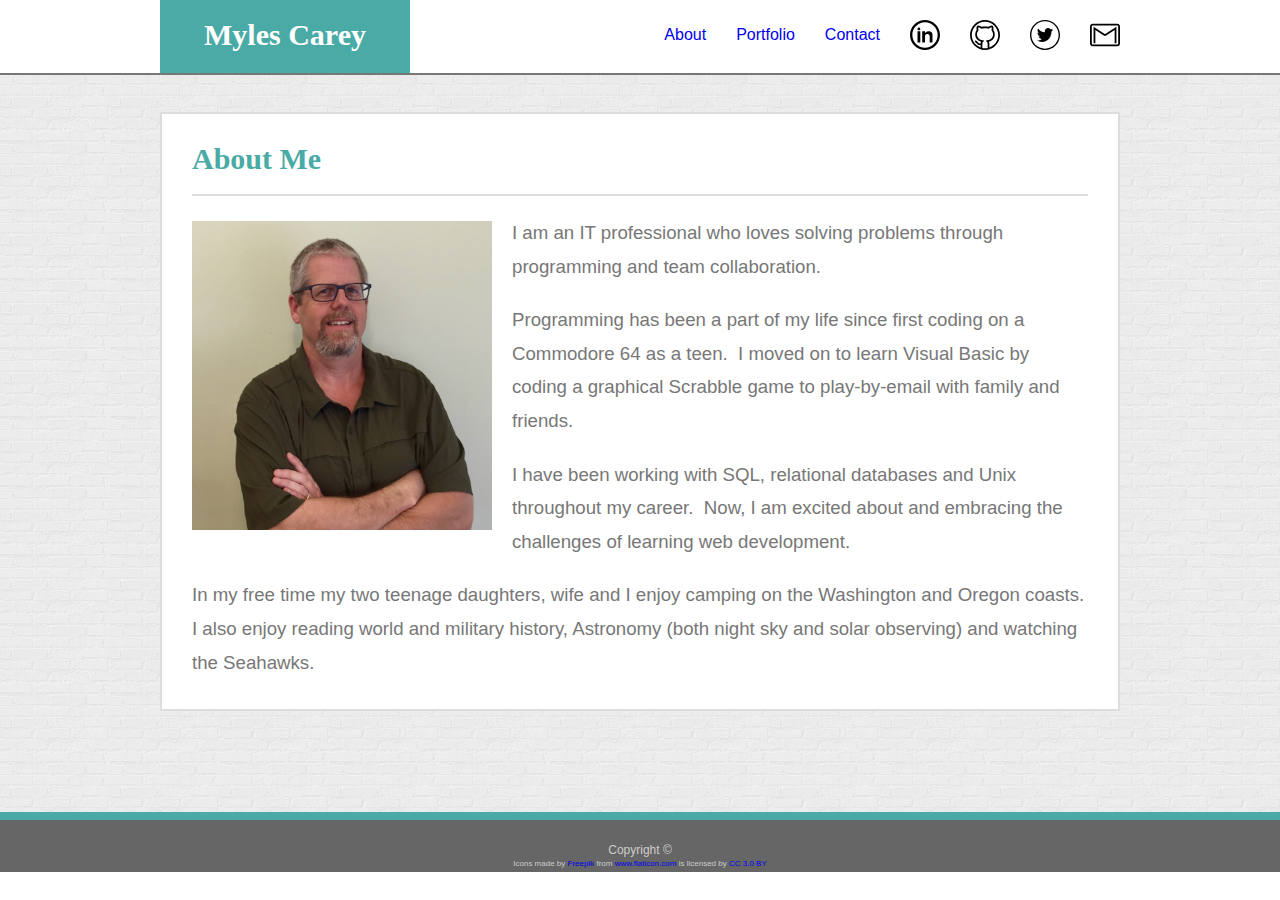
<file: index.html>
<!DOCTYPE html>
<html lang="en">
<head>
  <meta charset="UTF-8">
  <meta name="viewport" content="width=device-width, initial-scale=1.0">
  <meta http-equiv="X-UA-Compatible" content="ie=edge">
  <title>About Me - Myles Carey</title>
  <link rel="stylesheet" href="assets/css/reset.css">
  <link rel="stylesheet" type="text/css" href="assets/css/style.css">
</head>
<body>
 

  <!-- Code assessment:
       Refactoring points of my Basic Portfolio solution to add responsiveness had some challenges as the Basic Porfolio code 
       is first HTML/CSS effort and while produces visual desired results it is full of room for improvement.
       This responsive version itself could be improved in addition to cleaning up the baggage present from the Basic Portfolio starting point.
       
       Features - Responsive:
       
        1. Two breakpoints - at 768px and 640px, margins present at all times
        2. Name/Nav section switches to full container width (stacked on each other) at the 640 breakpoint - above that they have margin
           and match the width of the body content (max 960px)
        3. Header is static at small breakpoint but currently a bit buggy (see next section below)
        4. At 960px the Portfolio page has three columns of projects
        5. Media query used to help better fit nav bar icons and footer icon attribution text
        
        
      Missing or pooly inplemented:
      
        1. Static header buggy at small breakpoint - behavior is that content scrolls under header for certain distance before the
           header and rest of content scroll up together.  Unsuccessful in debugging this so far.  Desired behavior can be seen in the
           Bootstrap version - i.e. header is static and whole page scrolls together 

        2. Portfolio - clumsy placement and ill-responsive behavior on some form factors - projects don't center are take up available space in some cases

        3. Code passed validation, but really need to refactor it for better techniques, better semantics and eliminating/redoing ids and classes

        4. In the footer the text for Icon attribution text got troublesome on smaller form factors so needed media query to rearange 

        5. Better comments needed throughout

        6. A proper README.md file is needed - looking into templates and ideas via google
        
      Possible enhancements:

        1. Want to move social media links off the nav bar to their one container on the body as they cause challenges at the smaller form factors
        
  -->


  <!-- Page Header -->
  <header id="masthead">
    <!-- Outer & Inner Header Containers -->
    <div  class="container">
      <a href="index.html" id="name">Myles Carey</a>
        <!-- Header Nav Bar -->
      <nav>
        <ul>
          <li><a href="#">About</a></li>
          <li><a href="portfolio.html">Portfolio</a></li>
          <li><a href="contact.html">Contact</a></li>
          <li class="socialNav">
            <a href="https://www.linkedin.com/in/mylescarey2019" title="LinkedIn" target="_blank">
              <img class="socialIcon" src="assets/images/social-linkedin-circular-button.svg" alt="LinkedIn">
            </a>
          </li>
          <li class="socialNav">
              <a href="https://github.com/mylescarey2019" title="GitHub" target="_blank">
                <img class="socialIcon" src="assets/images/w_github.svg" alt="GitHub">
              </a>
          </li>
          <li class="socialNav">
              <a href="#" title="Coming soon - Twitter" target="_blank">
                <img class="socialIcon" src="assets/images/twitter-circular-button.svg" alt="Twitter">
              </a>
          </li> 
          <li class="socialNav">
              <a href="mailto:mylescarey2019@gmail.com?subject=Regarding%20your%20Portfolio" title="email me">
                <img class="socialIcon" src="assets/images/w_gmail.svg" alt="Gmail">
              </a>
          </li>             
        </ul>
      </nav> 
    </div>    
  </header>

  <!-- Main Section outer container -->
  <section id="mainSection">
    <!-- Main Section inner container -->
    <article class="mainDiv">
      <div id="mainSectionTitle">
        About Me
      </div>
      <!-- rule over bio text-->
      <div id="contentRule">
      </div>
      <!-- Bio article and image -->
      <div>
        <p><img id="profileImg" src="assets/images/MylesCarey.jpg" alt="Myles Carey">
          I am an IT professional who loves solving problems through programming and team collaboration.
        </p>
        <p>
          Programming has been a part of my life since first coding on a Commodore 64 as a teen. &nbsp;I moved on to learn Visual Basic by coding a graphical 
          Scrabble game to play-by-email with family and friends.</p>
        <p>
          I have been working with SQL, relational databases and Unix throughout my career.
          &nbsp;Now, I am excited about and embracing the challenges of learning web development.
        </p>
        <p>
          In my free time my two teenage daughters, wife and I enjoy camping on the Washington and Oregon coasts. I also enjoy reading world and military history, Astronomy (both night sky and solar observing) and watching the Seahawks.
        </p>
      </div>
    </article>
  </section>

  <!-- Footer with copyright -->
  <!-- This is a Fixed footer alway appearing in the viewport
       if it has sufficient height
       The page content will scroll under the Header.
       Resize the page to a short height and scroll down to see this.
       I will revisit to experiment with Sticky footer later-->
  <footer>
    <div id="copyRight">
      Copyright &copy;
    </div>
    <div id="iconCredit">Icons made by <a href="https://www.freepik.com/?__hstc=57440181.c82af72166a1350e668996cd7af5e963.1560893080864.1560893080864.1560903302513.2&__hssc=57440181.14.1560903302513&__hsfp=2979606616" 
        title="Freepik">Freepik</a> from <a href="https://www.flaticon.com/" 		
        title="Flaticon">www.flaticon.com</a> is licensed by <a href="http://creativecommons.org/licenses/by/3.0/" 			    title="Creative Commons BY 3.0" target="_blank">CC 3.0 BY</a>
    </div>
  </footer>

</body>
</html>
</file>
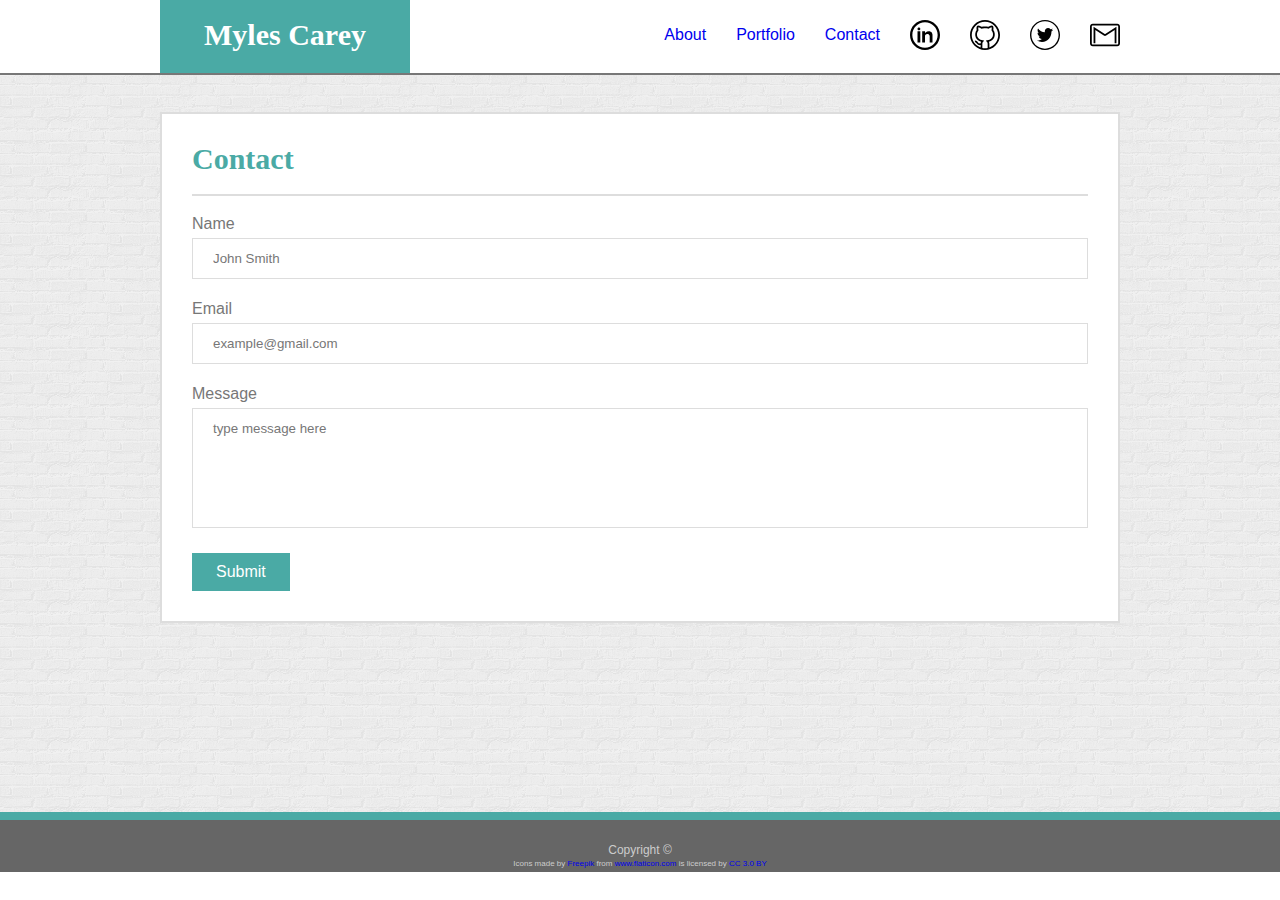
<file: contact.html>
<!DOCTYPE html>
<html lang="en">
<head>
  <meta charset="UTF-8">
  <meta name="viewport" content="width=device-width, initial-scale=1.0">
  <meta http-equiv="X-UA-Compatible" content="ie=edge">
  <title>Contact - Myles Carey</title>
  <link rel="stylesheet" href="assets/css/reset.css">
  <link rel="stylesheet" type="text/css" href="assets/css/style.css">
</head>
<body>

  <!-- Page Header -->
  <!-- Page Header -->
  <header id="masthead">
      <!-- Outer & Inner Header Containers -->
      <div class="container">
        <a href="index.html" id="name">Myles Carey</a>
          <!-- Header Nav Bar -->
        <nav>
          <ul>
            <li><a href="index.html">About</a></li>
            <li><a href="portfolio.html">Portfolio</a></li>
            <li><a href="#">Contact</a></li>
            <li class="socialNav">
              <a href="https://www.linkedin.com/in/mylescarey2019" title="LinkedIn" target="_blank">
                <img class="socialIcon" src="assets/images/social-linkedin-circular-button.svg" alt="LinkedIn">
              </a>
            </li>
            <li class="socialNav">
                <a href="https://github.com/mylescarey2019" title="GitHub" target="_blank">
                  <img class="socialIcon" src="assets/images/w_github.svg" alt="GitHub">
                </a>
            </li>
            <li class="socialNav">
                <a href="#" title="Coming soon - Twitter" target="_blank">
                  <img class="socialIcon" src="assets/images/twitter-circular-button.svg" alt="Twitter">
                </a>
            </li> 
            <li class="socialNav">
                <a href="mailto:mylescarey2019@gmail.com?subject=Regarding%20your%20Portfolio" title="email me">
                  <img class="socialIcon" src="assets/images/w_gmail.svg" alt="Gmail">
                </a>
            </li>             
          </ul>
        </nav> 
      </div>    
    </header>
  
  <!-- Main Section outer container -->
  <section id="mainSection">
    <!-- Main Section inner container -->
    <div class="mainDiv">
      <div id="mainSectionTitle">
        Contact
      </div>
      <!-- rule over bio text-->
      <div id="contentRule">
      </div>
      <form>
        Name <br>
        <input  type="text" name="name"  value="John Smith">
        <br><br>
        Email <br>
        <input type="text" name="emailaddress"  value="example@gmail.com">
        <br><br>
        Message <br>
        <textarea name="Message" placeholder="message text">type message here
        </textarea>
        <br><br>
        <input type="submit" value="Submit">
      </form>  
    </div>
  </section>
  
  <!-- Footer with copyright -->
  <footer>
    <div id="copyRight">
      Copyright &copy;
    </div>
    <div id="iconCredit">Icons made by <a href="https://www.freepik.com/?__hstc=57440181.c82af72166a1350e668996cd7af5e963.1560893080864.1560893080864.1560903302513.2&__hssc=57440181.14.1560903302513&__hsfp=2979606616" 
      title="Freepik">Freepik</a> from <a href="https://www.flaticon.com/" 		
      title="Flaticon">www.flaticon.com</a> is licensed by <a href="http://creativecommons.org/licenses/by/3.0/" 			    title="Creative Commons BY 3.0" target="_blank">CC 3.0 BY</a>
  </div>
</footer>

</body>
</html>
</file>
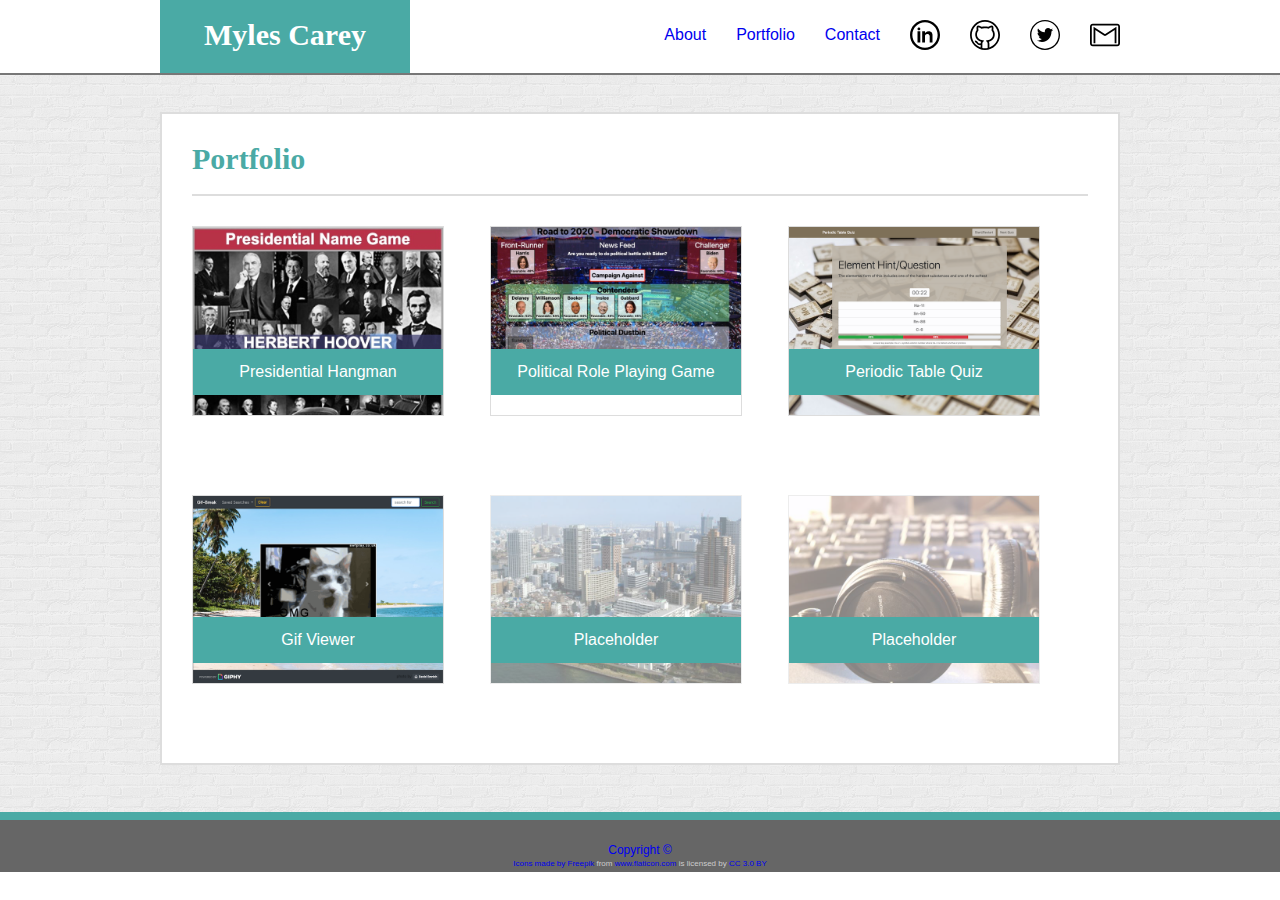
<file: portfolio.html>
<!DOCTYPE html>
<html lang="en">
<head>
  <meta charset="UTF-8">
  <meta name="viewport" content="width=device-width, initial-scale=1.0">
  <meta http-equiv="X-UA-Compatible" content="ie=edge">
  <title>Portfolio - Myles Carey</title>
  <link rel="stylesheet" href="assets/css/reset.css">
  <link rel="stylesheet" type="text/css" href="assets/css/style.css">
</head>
<body>

  <!-- Page Header -->
  <header id="masthead">
      <!-- Outer & Inner Header Containers -->
      <div  class="container">
        <a href="index.html" id="name">Myles Carey</a>
          <!-- Header Nav Bar -->
        <nav>
          <ul>
            <li><a href="index.html">About</a></li>
            <li><a href="#">Portfolio</a></li>
            <li><a href="contact.html">Contact</a></li>
            <li class="socialNav">
              <a href="https://www.linkedin.com/in/mylescarey2019" title="LinkedIn" target="_blank">
                <img class="socialIcon" src="assets/images/social-linkedin-circular-button.svg" alt="LinkedIn">
              </a>
            </li>
            <li class="socialNav">
                <a href="https://github.com/mylescarey2019" title="GitHub" target="_blank">
                  <img class="socialIcon" src="assets/images/w_github.svg" alt="GitHub">
                </a>
            </li>
            <li class="socialNav">
                <a href="#" title="Coming soon - Twitter" target="_blank">
                  <img class="socialIcon" src="assets/images/twitter-circular-button.svg" alt="Twitter">
                </a>
            </li> 
            <li class="socialNav">
                <a href="mailto:mylescarey2019@gmail.com?subject=Regarding%20your%20Portfolio" title="email me">
                  <img class="socialIcon" src="assets/images/w_gmail.svg" alt="Gmail">
                </a>
            </li>             
          </ul>
        </nav> 
      </div>    
    </header>
  
  <!-- Main Section outer container -->
  <section id="mainSection">
    <!-- Main Section inner container -->
    <div class="clearfix mainDiv">  
      <div id="mainSectionTitle">
        Portfolio
      </div>
      <!-- rule over bio text-->
      <div id="contentRule">
      </div>
      <div class="portfolioBox">
        <a href="https://github.com/mylescarey2019/Word-Guess-Game" target="_blank">
          <img class="portImg portBoxIsActive" src="assets/images/wordGame.jpg"
                      alt="word game">
          <div class="imageText">Presidential Hangman
          </div>
        </a>
      </div>
      <div class="portfolioBox">
        <a href="https://github.com/mylescarey2019/unit-4-game" target="_blank">
        <img class="portImg portBoxIsActive" src="assets/images/rpg2.jpg"
                   alt="role playing game">
        <div class="imageText">Political Role Playing Game
        </div>
      </div>
      <div class="portfolioBox">
          <a href="https://github.com/mylescarey2019/TriviaGame" target="_blank">
        <img class="portImg portBoxIsActive" src="assets/images/PeriodTableQuiz.png"
                   alt="trivia game">
        <div class="imageText">Periodic Table Quiz
        </div>
      </div>
      <div class="portfolioBox">
        <a href="https://github.com/mylescarey2019/GifTastic" target="_blank">
        <img class="portImg portBoxIsActive" src="assets/images/gifbreak.jpg"
                   alt="gif viewer">
        <div class="imageText">Gif Viewer
        </div>  
      </div>
      <div class="portfolioBox">
        <img class="portImg place-holder" src="assets/images/portfolio_city.jpg"
                   alt="cityscape picture">
        <div class="imageText">Placeholder
        </div>   
      </div>
      <div class="portfolioBox">
        <img class="portImg place-holder" src="assets/images/portfolio_tunes.jpg"
                   alt="music player">
        <div class="imageText">Placeholder
        </div> 
      </div>   
    </div>  
  </section>
  
  <!-- Footer with copyright -->
  <footer>
    <div id="copyRight">
      Copyright &copy;
    </div>
    <div id="iconCredit">Icons made by <a href="https://www.freepik.com/?__hstc=57440181.c82af72166a1350e668996cd7af5e963.1560893080864.1560893080864.1560903302513.2&__hssc=57440181.14.1560903302513&__hsfp=2979606616" 
      title="Freepik">Freepik</a> from <a href="https://www.flaticon.com/" 		
      title="Flaticon">www.flaticon.com</a> is licensed by <a href="http://creativecommons.org/licenses/by/3.0/" 			    title="Creative Commons BY 3.0" target="_blank">CC 3.0 BY</a>
    </div>
  </footer>
</body>
</html>
</file>
<file: assets/css/style.css>
/* About me site style sheet */

/* tag classes  */
header .imageText {background-color: #ffffff;}
header, h2 {font-family: Georgia, 'Times New Roman', Times, serif;}
body, a, p, nav, form, input, textarea {font-family: Arial, Helvetica, sans-serif;}
header, h2 {color: #4aaaa5;}
nav, article, form, input {color: #777777;}
.mainTextColor {color: #777777;}

body {
  margin: 0;
  padding: 0;
  width: 100%;
  background-color: #ffffff;
  }

/* Header */
header {
  border-bottom: 2px solid #777777;
  /* relative & z-index needed so porfolio image text goes under 
     banner when scrolling down */
  /* position: relative; */
  z-index: 1;
  width: 100%;
  /* height: 70px; */
  position: fixed;
  top: 0px;
}
 
 #masthead {
  position: fixed;
  z-index: 99;
  width: 100%;
  margin: 0 0 30px;
  overflow: auto;
  color: #ffffff;
  background: #ffffff;
  border-bottom: 2px solid #777777;
}

.container {
  width: 100%;
  max-width: 960px;
  margin: 0 auto;
  clear: both;
}

/* my name - in Header */
   #name {
    float: left;
    box-sizing: border-box;
    font-family: Georgia, Times, "Times New Roman", serif;
    height: 73px;
    font-size:30px;
    font-weight: bold;
    width: 250px;
    background-color: #4aaaa5;
    color: #ffffff;
    text-align: center;
    padding: 20px;
  }


nav {
  /* background-color: yellow; */
  float: right;
}

/* nav menu - unordered list*/
ul {
  /* float: right; */
  list-style-type: none;
  box-sizing: border-box;
  height: 100%; 
 }

 /* nav menu - list items */
li {
  float: left;
  display: block;
  text-align: center;
  padding-top: 27px; 
  padding-bottom: 27px;
  padding-left: 30px;
  padding-right: 0px;
}

/* nav menu - links */
a {
  text-decoration: none;
}

/* nav menu - social icon container */
.socialNav {
  padding-top: 20px;
  padding-bottom: 20px;
}

/* nav menu - social icon image */
.socialIcon {
  width: 30px;
  height: 30px;
}

/* main body below header */
#mainSection {
  clear: both;
  overflow: auto;
  height: 740px;
  background-image: url(../images/brickwall.png);
  margin-top: 72px;
 }

 /* rule line  */
#contentRule {
  background-color: #dddddd;
  height: 2px;
}

/* title for each page's main section */
#mainSectionTitle {
  font-family: Georgia, 'Times New Roman', Times, serif;
  font-size: 30px;
  font-weight: bold;
  color: #4aaaa5;
  padding-bottom: 20px;
}

/* inner content container */
.mainDiv {
  /* width: 960px; */
  width: 100%;
  max-width: 960px;
  padding: 30px;
  background-color: #ffffff;
  margin-left: auto;
  margin-right: auto;
  margin-top: 40px;
  border: 2px solid #dddddd;
  box-sizing: border-box;
}

/* used on porfolio page inner content container */
/* refactored code to use float in portfolio and clearfix */
   .clearfix:after {
    content: ".";
    visibility: hidden;
    display: block;
    height: 0;
    clear: both;
  }

p {
  line-height: 1.8;
  padding-top: 20px;
  font-size: 14pt;
}

/* about me profile image */
#profileImg {
  float: left;
  /* width: 200px; */
  width: 100%;
  max-width: 300px;
  height: auto;
  /* height: 207px; */

  padding: 5px 20px 20px 0px;
}

/* container for portfolio project */
.portfolioBox {
  float: left;
  /* height: 230px; */
}

/* portfolio project image */
.portImg {
  /* width: 250px; */
  /* height: 187px; */
  width: 100%;
  max-width: 250px;
  height: auto;
  
  border: 1px solid #dddddd;
  margin: 30px 46px 0px 0px;
}

/* portfolio project image caption */
.imageText {
  position: relative;
  /* z-index needed so image banner slides under header when scroll down */
  z-index: 0;  
  bottom: 70px;
  left: 1px;
  width: 250px;
  background-color: #4aaaa5;
  color: hsl(0, 0%, 100%);
  font-size: 12pt;
  box-sizing: border-box;
  padding: 15px;
  text-align: center;
}

/* used for portfolio projects that are active and have been linked to */
.portBoxIsActive:hover {
  opacity: .5;
}


/* fade the placeholders a bit */ 
.place-holder {
  opacity: .5;
}

/* contact me form container */
form {
  padding-top: 20px;
}

/* contact me form text input field */
input[type=text] {
  width: 100%;
  padding: 12px 20px;
  margin: 6px 0;
  display: inline-block;
  border: 1px solid #dddddd;
  box-sizing: border-box;
  font-size: 10pt;
}

/* contact me form input field highlighting when active */
 input:focus, textarea:focus {
   outline: none !important;
   border-color:1px solid #18847e;
   box-shadow: 0 0 5px #4aaaa5;
  }

 /* contact me form message box */
textarea {
  width: 100%;
  height: 120px;
  padding: 12px 20px;
  margin: 6px 0;
  display: inline-block;
  border: 1px solid #dddddd;
  box-sizing: border-box;
  font-size: 10pt;
  color: #777777;
  resize: none;
}

/* contact me submit button */
input[type=submit] {
  background-color: #4aaaa5;
  color: #ffffff;
  padding: 10px 24px;
  border: none;
  cursor: pointer;
  font-size: 12pt;
}

/* contact me submit button hover */
input[type=submit]:hover {
  background-color: #18847e;
}

/* footer container */
footer {
  background-color: #666666;
  position: relative;
  height: 52px;
  border-top: 8px solid #4aaaa5;
  font-size: 9pt;
  color: #cccccc;
}

/* copyright container */
/* absolute position the Copyright up from bottom 
   center the Copyright within footer horizontally using the transform.
   Do same for icon attribution
*/
#copyRight {
  position: absolute;
  bottom: 16px;
  left: 50%;
  transform: translate(-50%);
  }

/* container for the icon usage attribution */
#iconCredit {
  position: absolute;
  bottom: 4px;
  left: 50%;
  transform: translate(-50%);
  font-size: 8px;
  }

 /* media query section */


/* First breakpoint - these rules take effect at browser's width
   between 641px to 768px inclusive */
   @media screen and (max-width: 768px) and (min-width: 641px) {
  
    #innerTopDiv, .mainDiv {
      max-width: 90%;
      margin-top: 40px;
      margin-bottom: 40px;
    }
    
    /* using this to add responsiveness and margins
       Should maybe experiment with using pixels to see
       how behavior may differ */
    .container {
      max-width: 90%;
    }
  
    /* need to squeeze links & social icon links a bit for better fit */
    li {
      padding: 27px 5px 27px 5px;
    }
  }
  
  

  /* Second breakpoint - these rules take effect at browser's width
   of 640x or less  */
   @media screen and (max-width: 640px) {
  
    /* mainDiv is the main body container 
       going to 90% for responsiveness and margins */
    #innerTopDiv, .mainDiv {
      max-width: 90%;
      margin-top: 40px;
      margin-bottom: 40px;
    }
  

  
    /* make header static */
    #masthead  {
      position: static;
      margin-bottom: 0px;
    }
  
    /* need to squeeze links & social icon links a bit for better fit */
    li {
      padding: 27px 5px 27px 5px;
      font-size: 14px;
    }

    /* shrinking for better fit */
     .socialIcon {
       width: 25px;
       height: 25px;
     }
  
     /* header, name, nav switching to full width of viewport  */
    #masthead .container {
      width: 100%;
    }
  
    #mainSection {
      margin-top: 0px;
    }

     /* name and nav switching to full width of viewport  */
    #name, nav, ul {
      width: 100%;
      float: none; 
      display: inline-block;
      /* text-align: center; */
  
    }
  
    /* icon attribution text is long - need to 
       rearrange to fit smaller form factors */
    #iconCredit {
      position: absolute;
      bottom: 2px;
      left: 50%;
      transform: translate(-50%);
      font-size: 8px;
      width: 100%;
      }
  
  }
</file>
